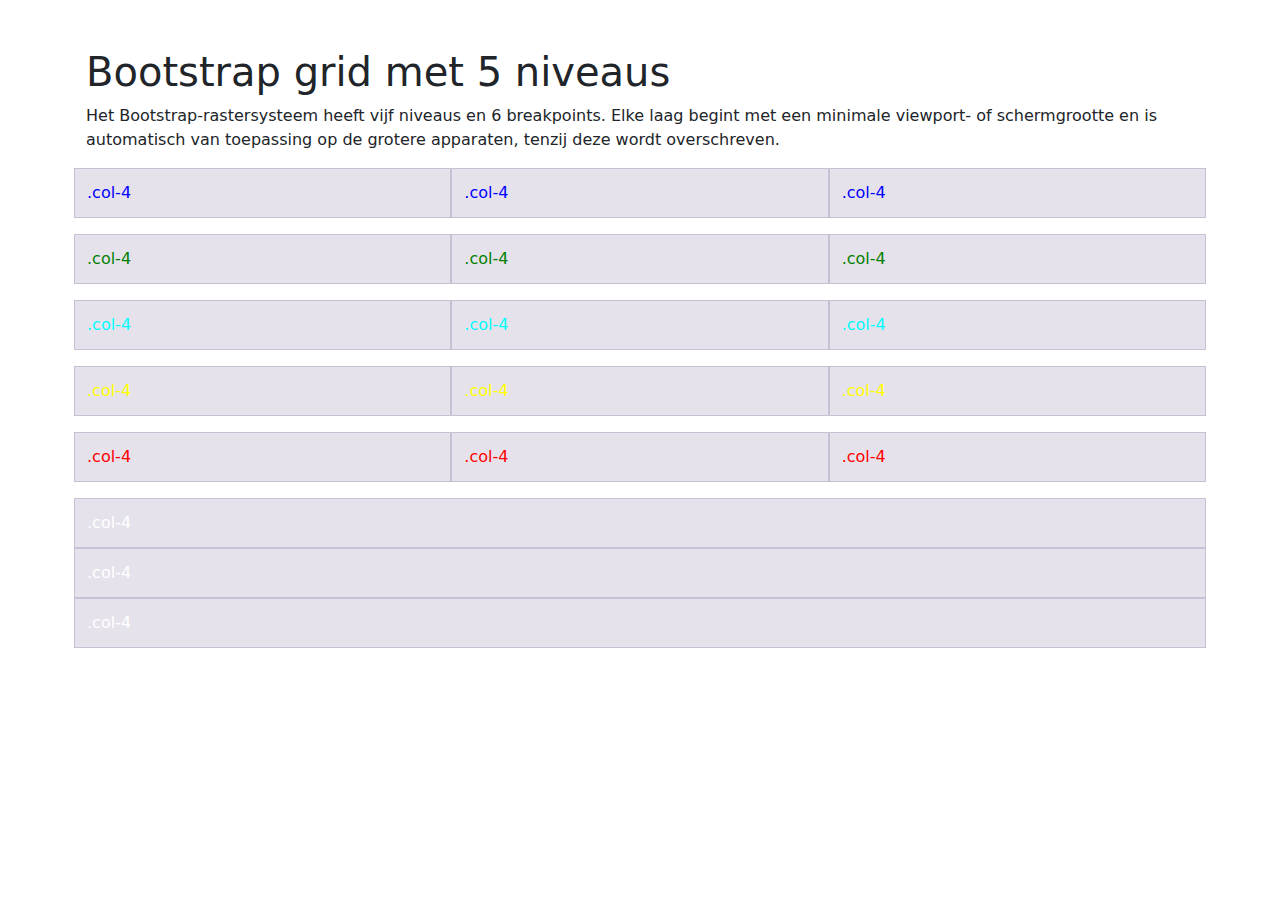
<file: oefening-02/index.html>
<!DOCTYPE html>
<html lang="nl-BE">
  <head>
    <meta charset="UTF-8" />
    <meta name="viewport" content="width=device-width, initial-scale=1.0" />
    <title>oefening 02</title>
    <!-- Bootstrap CSS & JS -->
    <link href="https://cdn.jsdelivr.net/npm/bootstrap@5.3.3/dist/css/bootstrap.min.css" rel="stylesheet" integrity="sha384-QWTKZyjpPEjISv5WaRU9OFeRpok6YctnYmDr5pNlyT2bRjXh0JMhjY6hW+ALEwIH" crossorigin="anonymous">
    <script src="https://cdn.jsdelivr.net/npm/bootstrap@5.3.3/dist/js/bootstrap.bundle.min.js" integrity="sha384-YvpcrYf0tY3lHB60NNkmXc5s9fDVZLESaAA55NDzOxhy9GkcIdslK1eN7N6jIeHz" crossorigin="anonymous" defer></script>

    <!-- TODO: koppel de eigen css uit `style.css` aan de HTML. -->
    <link href="./css/style.css" rel="stylesheet">
    
  </head>

  <body class="py-4">
    <header></header>
    <nav></nav>
    <main class="container px-3">
      <h1 class="mt-4">Bootstrap grid met 5 niveaus</h1>
      <p>Het Bootstrap-rastersysteem heeft vijf niveaus en 6 breakpoints. Elke laag begint met een minimale viewport- of schermgrootte en is automatisch van toepassing op de grotere apparaten, tenzij deze wordt overschreven.</p>
      <section class="row mb-3">
        <article class="col themed-grid-col">.col-4</article>
        <article class="col themed-grid-col">.col-4</article>
        <article class="col themed-grid-col">.col-4</article>
      </section>
      <section class="row mb-3">
        <article class="col-sm themed-grid-col">.col-4</article>
        <article class="col-sm themed-grid-col">.col-4</article>
        <article class="col-sm themed-grid-col">.col-4</article>
      </section>
      <section class="row mb-3">
        <article class="col-md themed-grid-col">.col-4</article>
        <article class="col-md themed-grid-col">.col-4</article>
        <article class="col-md themed-grid-col">.col-4</article>
      </section>
      <section class="row mb-3">
        <article class="col-lg themed-grid-col">.col-4</article>
        <article class="col-lg themed-grid-col">.col-4</article>
        <article class="col-lg themed-grid-col">.col-4</article>
      </section>
      <section class="row mb-3">
        <article class="col-xl themed-grid-col">.col-4</article>
        <article class="col-xl themed-grid-col">.col-4</article>
        <article class="col-xl themed-grid-col">.col-4</article>
      </section>
      <section class="row mb-3 kleur-xxl">
        <article class="col-xxl themed-grid-col">.col-4</article>
        <article class="col-xxl themed-grid-col">.col-4</article>
        <article class="col-xxl themed-grid-col">.col-4</article>
      </section>
    </main>
    <aside></aside>
    <footer></footer>
  </body>
</html>
</file>
<file: oefening-02/css/style.css>
.themed-grid-col {
    padding-top: .75rem;
    padding-bottom: .75rem;
    background-color: rgba(86, 61, 124, .15);
    border: 1px solid rgba(86, 61, 124, .2);
  }

.col {
  color: blue;
}

.col-sm {
  color:green;
}

.col-md {
  color:aqua;
}

.col-lg {
  color:yellow;
}

.col-xl {
  color:red;
}

.col-xxl {
  color:white;
}


/* X-Small devices (portrait phones, less than 576px)
No media query for `xs` since this is the default in Bootstrap */

/* Small devices (landscape phones, 576px and up)*/
@media (min-width: 576px){
}

/* Medium devices (tablets, 768px and up)*/
@media (min-width: 768px) {}

/* Large devices (desktops, 992px and up)*/
@media (min-width: 992px) {}

/* X-Large devices (large desktops, 1200px and up)*/
@media (min-width: 1200px) {}

/* XX-Large devices (larger desktops, 1400px and up)*/
@media (min-width: 1400px) {
.kleur-xxl {
  background-color: pink;
}
  
}
</file>
